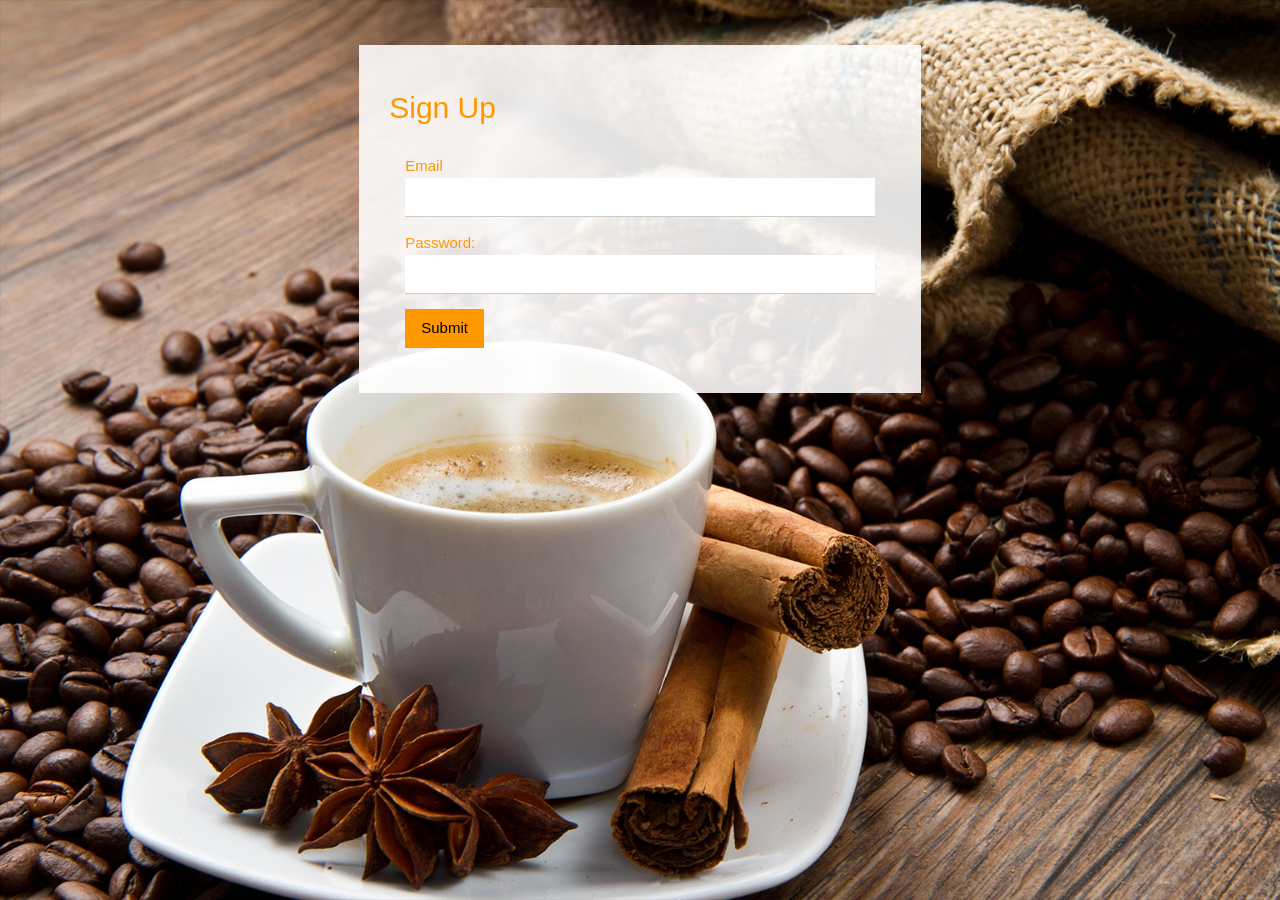
<file: DATA BASE/LogIn.html>
<html>    
    <head>    
        <title>Registration Form</title> 
		<link rel="stylesheet" type="text/css" href="loginpage1.css">
		<link rel="stylesheet" href="https://www.w3schools.com/w3css/4/w3.css">
    </head>    
    <body>
		<div class="w3-container">    
		<div class="main">
        <h2 class="w3-text-orange">Sign Up</h2>
			
			<form class="w3-container" name = "form1" action="modified2.php" method = "post" enctype = "multipart/form-data" >
			<p>
                    <label class="w3-text-orange">Email </label>    
                    <input class="w3-input" type = "email" value = "" required/></p>	
				<p>    
                    <label class="w3-text-orange">Password:</label>    
                    <input class="w3-input" type = "password" name = "pwd" value = "" required/></p>
				<button class="w3-button w3-ripple w3-orange">Submit</button>
        </div>    
        </form>
		</div>		
    </body>    
</html>
</file>
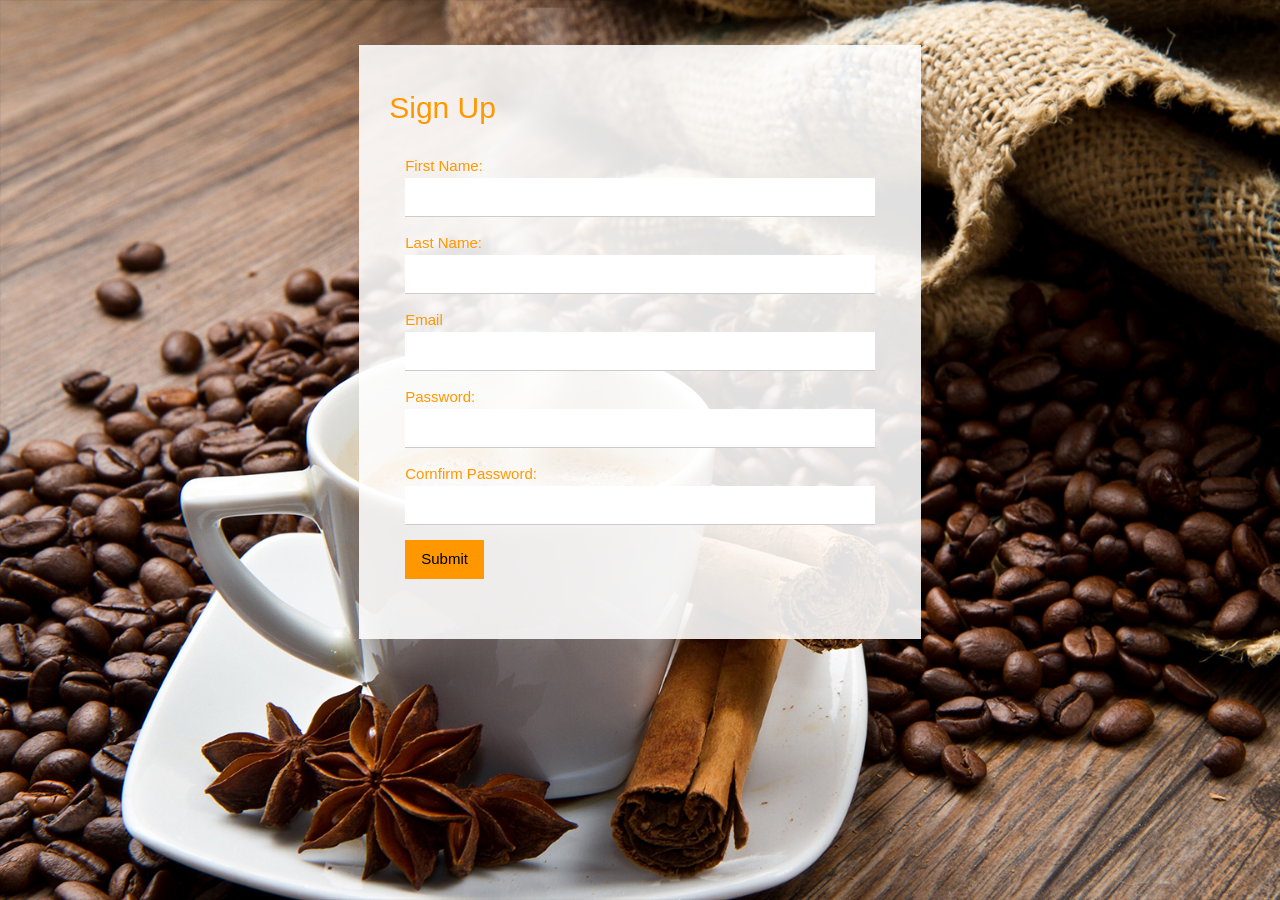
<file: DATA BASE/SinghUp.html>
<html>    
    <head>    
        <title>Registration Form</title> 
		<link rel="stylesheet" type="text/css" href="loginpage1.css">
		<link rel="stylesheet" href="https://www.w3schools.com/w3css/4/w3.css">
    </head>    
    <body>
		<div class="w3-container">    
		<div class="main">
        <h2 class="w3-text-orange">Sign Up</h2>
			
			<form class="w3-container" name = "registrationform" action="modified1.php" method = "post" enctype = "multipart/form-data" >
			<p>
                    <label class="w3-text-orange">First Name:</label>    
                    <input class="w3-input" type = "text" name = "fname" value = "" required/></p>      
					<p>
                    <label class="w3-text-orange">Last Name:</label>    
                    <input class="w3-input" type = "text" name = "lname" value = "" required/></p>
					<p>
                    <label class="w3-text-orange">Email </label>    
                    <input class="w3-input" type = "email" name="email"value = "" required/></p>					
				<p>    
                    <label class="w3-text-orange">Password:</label>    
                    <input class="w3-input" type = "password" name = "pwd" value = "" required/></p>
				<p> 
					<label class="w3-text-orange">Cornfirm Password:</label> 
                    <input class="w3-input" type = "password" name = "cpwd" value = "" required/> </p>
				
                       
				<p>
				<button class="w3-button w3-ripple w3-orange">Submit</button>
        </div>    
        </form>
		</div>		
    </body>    
</html>
</file>
<file: DATA BASE/loginpage1.css>
fieldset
{
	background-image:url("cafe_img.jpg");
	background-size:cover;	
	transform:translate(0%,-10%);
}
body
{
	background-image:url("cafe_img.jpg");
    background-size: cover;
    -webkit-background-size: cover;
    -o-background-size: cover;
    -ms-background-size: cover;
    -moz-background-size: cover;
	font-family: 'Open Sans', sans-serif !important;
	display:middle;
}
h2{
	color:#fffff;
	position:middle;
}
.main{
    width: 45%;
    margin: 45px auto;
    background:rgba(255, 255, 255, 0.88);
    padding: 30px 30px;
}
</file>
